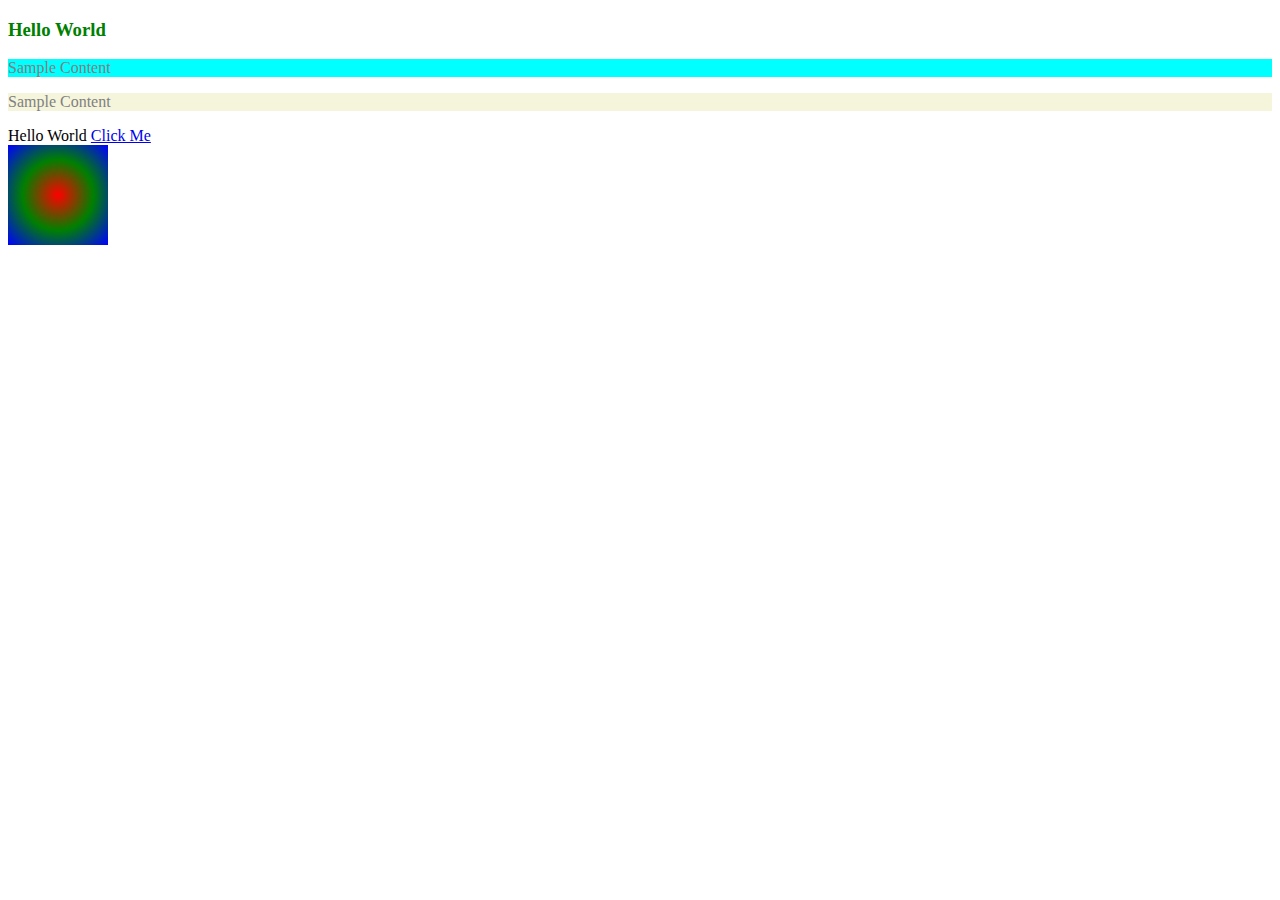
<file: html/index.html>
<!DOCTYPE html>
<html lang="en">
  <head>
    <meta charset="UTF-8" />
    <meta name="viewport" content="width=device-width, initial-scale=1.0" />
    <title>Document</title>
    <!-- External CSS -->
    <link rel="stylesheet" href="styles.css" />
    <!-- Internal CSS -->
    <style>
      h1 {
        color: greenyellow;
      }
      h3 {
        color: red;
      }

      .gradient {
        /* background: linear-gradient(to bottom, red, green, blue); */
        background: radial-gradient(red, green, blue);
        height: 100px;
        width: 100px;
      }
    </style>
  </head>
  <body>
    <!-- Inline CSS -->
    <h3 style="color: darkblue">Hello World</h3>
    <div class="div-common">
      <p>Sample Content</p>
    </div>
    <div id="div-one">
      <p>Sample Content</p>
    </div>
    <span>Hello World</span>

    <a href="https://twitter.com">Click Me</a>
    <div class="gradient"></div>
  </body>
</html>
</file>
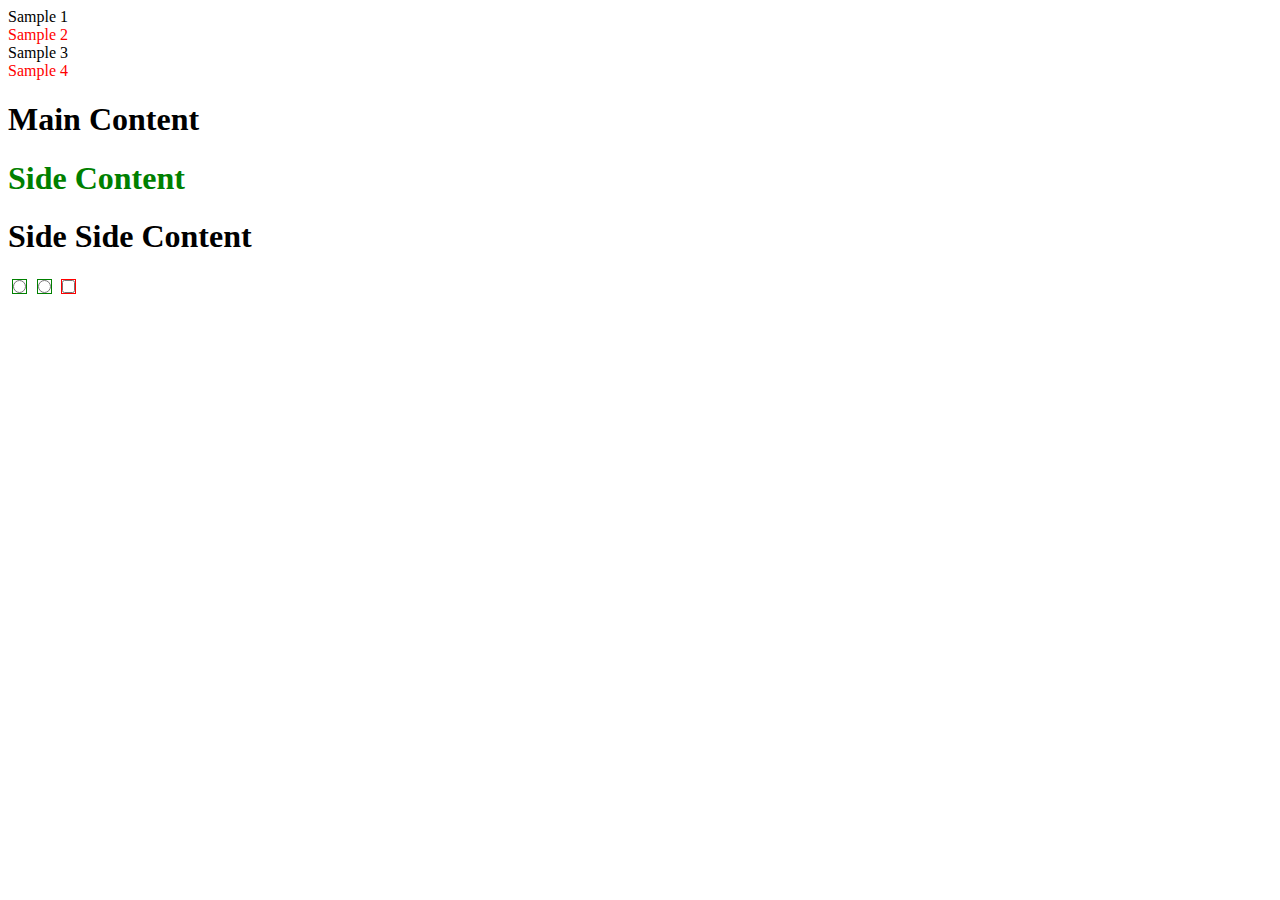
<file: child-selection/child-selection.html>
<!DOCTYPE html>
<html lang="en">
  <head>
    <meta charset="UTF-8" />
    <meta name="viewport" content="width=device-width, initial-scale=1.0" />
    <title>Document</title>
    <style>
      /* div:first-child {
        color: green;
      }

      div:last-child {
        background: red;
      }

      div:nth-child(2) {
        color: yellow;
      }

      div:nth-child(4) {
        color: maroon;
      } */

      div:nth-of-type(even) {
        color: red;
      }

      /* style all the h1 inside any divs */
      /* div h1 {
        color: green;
      } */

      /* style all the h1 child in any divs, not the grand-childs */
      div > h1 {
        color: green;
      }

      /* div:nth-last-child(4) {
        color: red;
      } */

      input:checked {
        transform: scale(1.5);
      }

      input[type="radio"] {
        outline: 1px solid green;
      }

      input[type="checkbox"] {
        outline: 1px solid red;
      }
    </style>
  </head>
  <body>
    <div>Sample 1</div>
    <div>Sample 2</div>
    <div>Sample 3</div>
    <div>Sample 4</div>

    <h1>Main Content</h1>
    <div>
      <h1>Side Content</h1>
      <span><h1>Side Side Content</h1></span>
    </div>
    <input type="radio" name="sample" />
    <input type="radio" name="sample" />
    <input type="checkbox" name="sample" />
  </body>
</html>
</file>
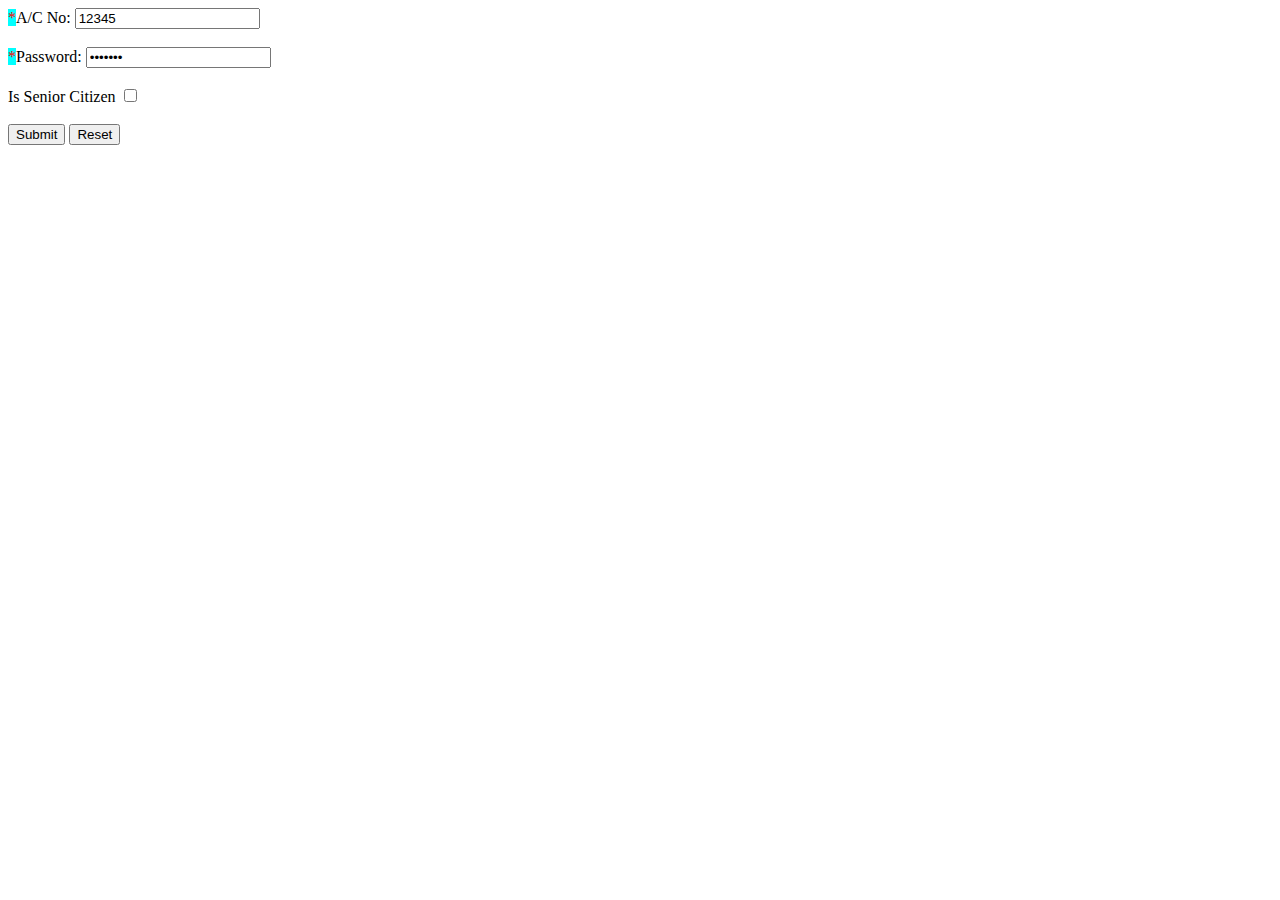
<file: form/form.html>
<!DOCTYPE html>
<html lang="en">
  <head>
    <meta charset="UTF-8" />
    <meta name="viewport" content="width=device-width, initial-scale=1.0" />
    <title>Document</title>
    <link rel="stylesheet" href="form.css" />
  </head>
  <body>
    <form>
      <label for="accno" class="label-required"
        >A/C No:<!-- <span class="required">*</span> --></label
      >
      <input type="number" name="accno" id="accno" value="12345" required />
      <br />
      <br />
      <label for="password" class="label-required"
        >Password:<!-- <span class="required">*</span> --></label
      >
      <input
        type="password"
        name="password"
        value="1223456"
        id="password"
        required
      />
      <br />
      <br />
      <label for="senior">Is Senior Citizen</label>
      <input type="checkbox" id="senior" />
      <br />
      <br />
      <input type="submit" />
      <input type="reset" />
    </form>
  </body>
</html>
</file>
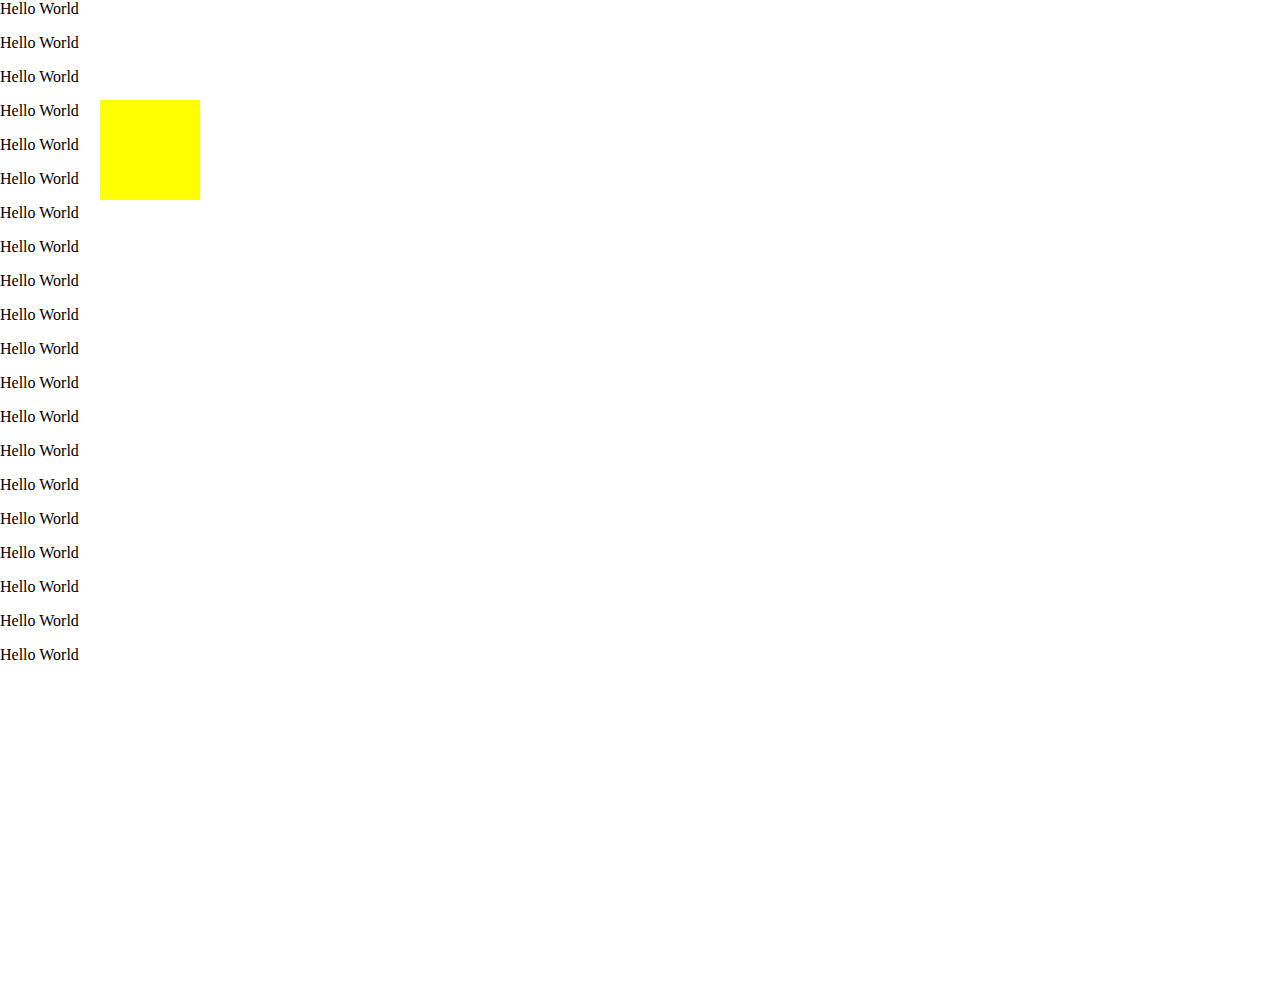
<file: positions/positions.html>
<!DOCTYPE html>
<html lang="en">
  <head>
    <meta charset="UTF-8" />
    <meta name="viewport" content="width=device-width, initial-scale=1.0" />
    <title>Document</title>
    <style>
      body {
        margin: 0;
        height: 1000px;
      }

      .div-common {
        height: 100px;
        width: 100px;
      }
      .bg-color-yellow {
        background-color: yellow;
      }
      .bg-color-red {
        background-color: red;
      }
      .bg-color-green {
        background-color: green;
      }
      .bg-color-blue {
        background-color: blue;
      }

      .pos-static {
        position: static;
        /* Below two props has no effect */
        top: 100px;
        left: 100px;
      }

      .pos-relative {
        position: relative;
        top: 100px;
        left: 100px;
        /* bottom: 100px;
        right: 100px; */
      }

      .pos-absolute {
        position: absolute;
        top: 100px;
        left: 100px;
      }

      .pos-fixed {
        position: fixed;
        top: 0px;
        left: 0px;
      }

      .pos-sticky {
        position: sticky;
        top: 0px;
      }
    </style>
  </head>
  <body>
    <div
      class="div-common bg-color-yellow pos-absolute"
      style="z-index: 4"
    ></div>
    <div class="div-common bg-color-red pos-absolute" style="z-index: 3"></div>
    <div
      class="div-common bg-color-green pos-absolute"
      style="z-index: 2"
    ></div>
    <div class="div-common bg-color-blue pos-absolute" style="z-index: 1"></div>
    <span>Hello World</span>
    <!-- <div
      style="width: 300px; height: 300px; border: 1px solid; position: relative"
    >
      <div class="div-common bg-color-yellow pos-fixed"></div>
    </div> -->
    <p>Hello World</p>
    <p>Hello World</p>
    <p>Hello World</p>
    <!-- <div class="div-common bg-color-yellow pos-sticky"></div> -->
    <p>Hello World</p>
    <p>Hello World</p>
    <p>Hello World</p>
    <p>Hello World</p>
    <p>Hello World</p>
    <p>Hello World</p>
    <p>Hello World</p>

    <p>Hello World</p>
    <p>Hello World</p>
    <p>Hello World</p>
    <p>Hello World</p>
    <p>Hello World</p>
    <p>Hello World</p>
    <p>Hello World</p>
    <p>Hello World</p>
    <p>Hello World</p>
  </body>
</html>
</file>
<file: html/styles.css>
p {
  color: grey;
}

h3 {
  color: green !important;
}

.div-common {
  background-color: aqua;
}

/* id */
#div-one {
  background-color: beige;
}

/* a:hover {
  color: green;
}
 */

/* a:active {
  color: greenyellow;
}
 */

a:visited {
  color: red;
}
</file>
<file: form/form.css>
.required {
  color: red;
}

/* Pseudo Classes */
/* before */
.label-required::before {
  content: "*";
  color: red;
  height: 10px;
  width: 10px;
  background-color: aqua;
}

/* after */
/* .label-required::after {
  content: "*";
  color: red;
}
 */
</file>
